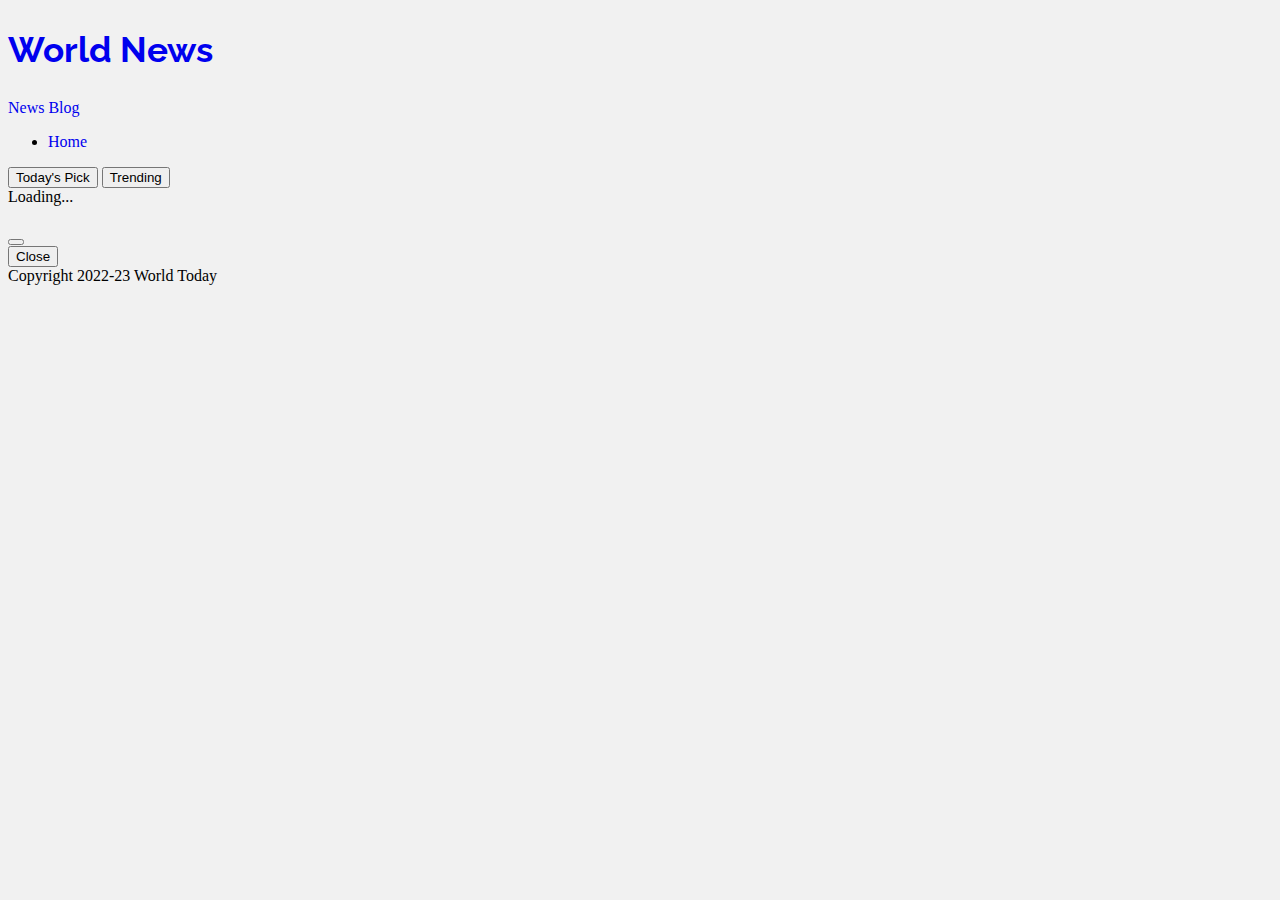
<file: index.html>
<!DOCTYPE html>
<html lang="en">
<head>
    <meta charset="UTF-8">
    <meta http-equiv="X-UA-Compatible" content="IE=edge">
    <meta name="viewport" content="width=device-width, initial-scale=1.0">
    <title>World Today</title>
    <!-- Bootstrap -->
    <link href="https://cdn.jsdelivr.net/npm/bootstrap@5.2.0/dist/css/bootstrap.min.css" rel="stylesheet" integrity="sha384-gH2yIJqKdNHPEq0n4Mqa/HGKIhSkIHeL5AyhkYV8i59U5AR6csBvApHHNl/vI1Bx" crossorigin="anonymous">
    <!-- Styles -->
    <link rel="stylesheet" href="styles/style.css">
    <!-- Fonts -->
    <link rel="preconnect" href="https://fonts.googleapis.com">
<link rel="preconnect" href="https://fonts.gstatic.com" crossorigin>
<link href="https://fonts.googleapis.com/css2?family=Raleway:wght@700&display=swap" rel="stylesheet">

</head>
<body class="mx-4">
    <header>
        <div class="d-flex flex-row align-items-center justify-content-between mt-3">
            <h2 id="logo"><a style="text-decoration: none;" class="link-dark me-2" href="index.html">World News</a></h2>
            <div>
                <a style="text-decoration: none;" class="link-dark me-2" href="index.html">News</a>
                <a style="text-decoration: none;" class="link-dark me-2" href="blog.html">Blog</a>

            </div>
        </div>
        <div>
            <ul id="nav-menu-container" class="list-unstyled d-flex">
                <li><a style="text-decoration: none;" class="link-dark me-5" href="index.html">Home</a>
                </li>
            </ul>
        </div>
    </header>


        
    <main>
        <section>

           <!-- trending and today's pick button -->
           <div class="float-end">
            <button class="btn btn-primary" type="submit" onclick="todaysPick()">Today's Pick</button>
            <button type="button" class="btn btn-outline-primary">Trending</button>
           </div>

             <!-- Numbers of news of the category -->
             <div id="numbers-of-news" class="bg-white p-1 rounded mb-4">

            </div>

            <section>
                <div class="d-flex justify-content-center d-none" id="loading-icon">
                    <div class="spinner-border" role="status">
                      <span class="visually-hidden">Loading...</span>
                    </div>
                  </div>
            </section>


            <!-- News container -->
            <div id="news-container" class="d-flex flex-column mb-5 ">
            

            </div>

            <!-- Read more.. modal -->
            <div id="read-more-modal">
                <div class="modal fade" id="staticBackdrop" data-bs-backdrop="static" data-bs-keyboard="false" tabindex="-1" aria-labelledby="staticBackdropLabel" aria-hidden="true">
                    <div class="modal-dialog">
                      <div class="modal-content">
                        <div class="modal-header">
                          <h5 class="modal-title" id="staticBackdropLabel"> </h5>
                          <button type="button" class="btn-close" data-bs-dismiss="modal" aria-label="Close"></button>
                        </div>

                        <div class="modal-body" id="news-body">
                          
                        </div>

                        <div class="modal-footer">
                          <button type="button" class="btn btn-secondary" data-bs-dismiss="modal">Close</button>
                        </div>
                      </div>
                    </div>
                  </div>
            </div>

        </section>

        

    </main>


    <script src="js/app.js"></script>
    <script src="js/filter.js"></script>

    <script src="https://cdn.jsdelivr.net/npm/bootstrap@5.2.0/dist/js/bootstrap.bundle.min.js" integrity="sha384-A3rJD856KowSb7dwlZdYEkO39Gagi7vIsF0jrRAoQmDKKtQBHUuLZ9AsSv4jD4Xa" crossorigin="anonymous"></script>
</body>

<footer class="text-center my-3 p-3">
    Copyright 2022-23 World Today
</footer>
</html>
</file>
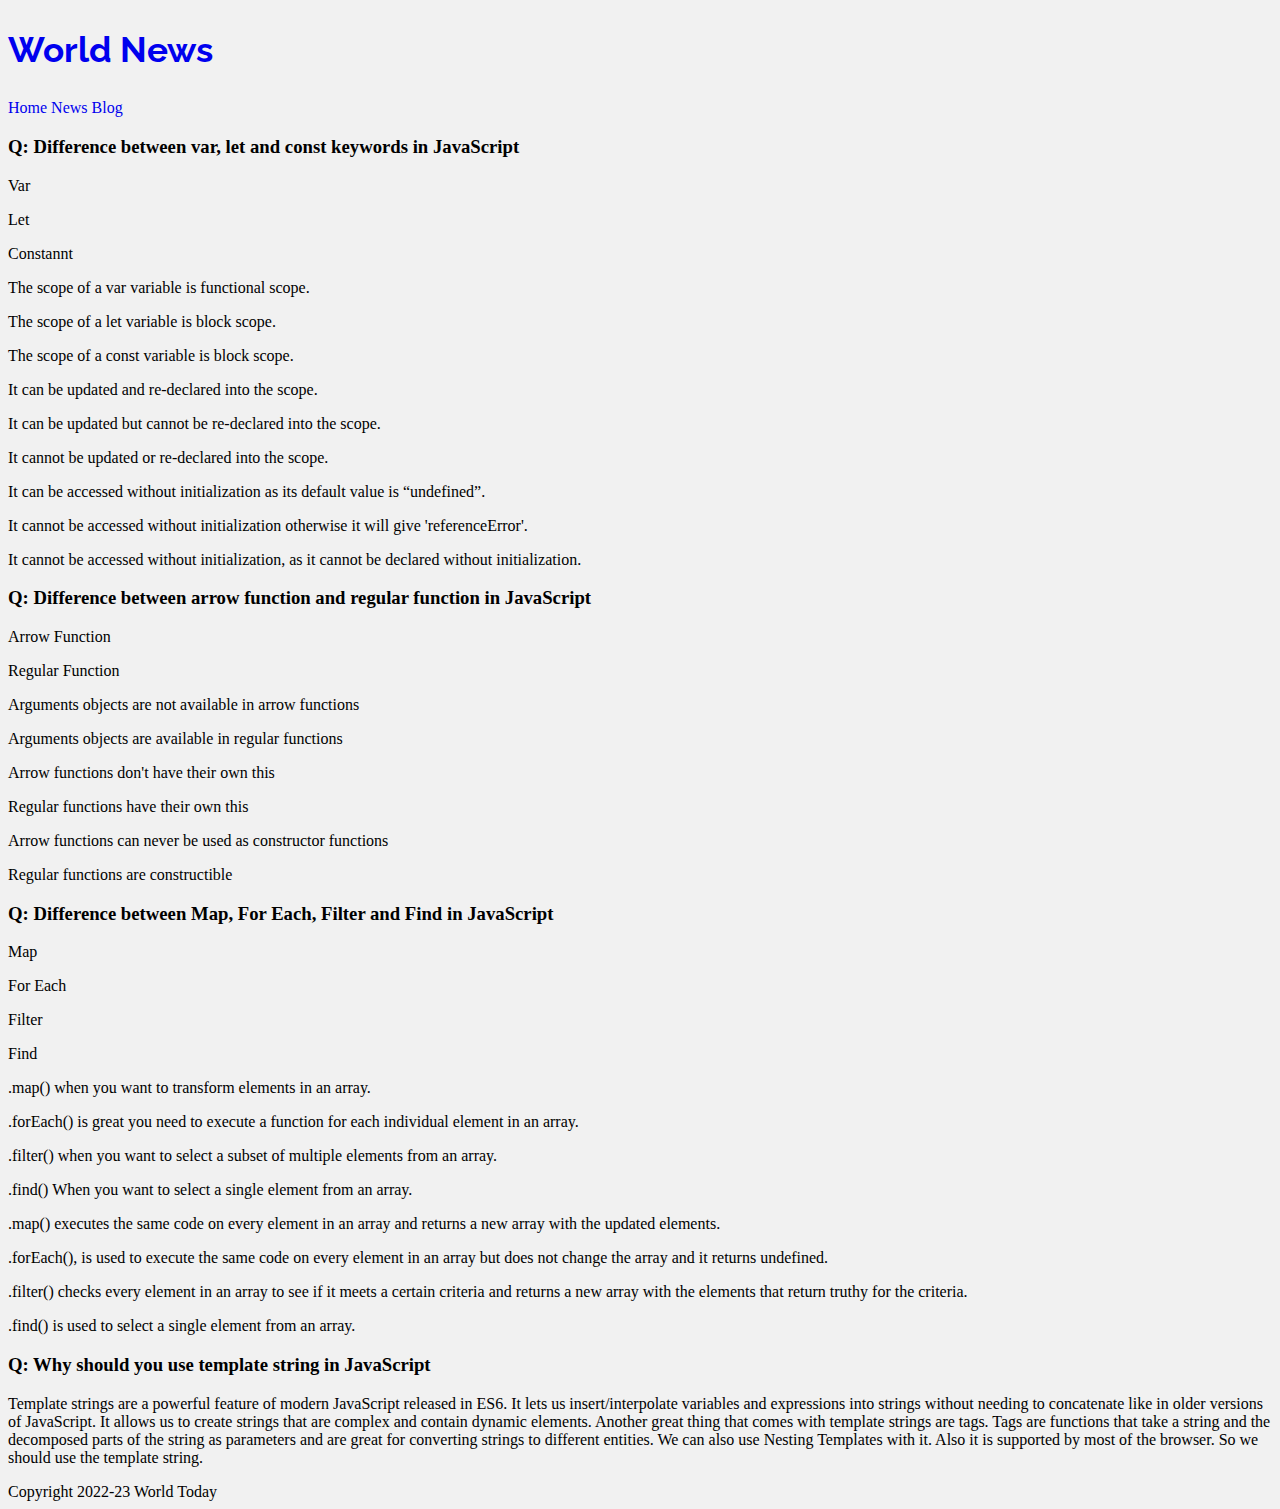
<file: blog.html>
<!DOCTYPE html>
<html lang="en">
<head>
    <meta charset="UTF-8">
    <meta http-equiv="X-UA-Compatible" content="IE=edge">
    <meta name="viewport" content="width=device-width, initial-scale=1.0">
    <title>World Today</title>
    <!-- Bootstrap -->
    <link href="https://cdn.jsdelivr.net/npm/bootstrap@5.2.0/dist/css/bootstrap.min.css" rel="stylesheet" integrity="sha384-gH2yIJqKdNHPEq0n4Mqa/HGKIhSkIHeL5AyhkYV8i59U5AR6csBvApHHNl/vI1Bx" crossorigin="anonymous">
    <!-- Styles -->
    <link rel="stylesheet" href="styles/style.css">
    <!-- Fonts -->
    <link rel="preconnect" href="https://fonts.googleapis.com">
<link rel="preconnect" href="https://fonts.gstatic.com" crossorigin>
<link href="https://fonts.googleapis.com/css2?family=Raleway:wght@700&display=swap" rel="stylesheet">
</head>
<body class="mx-4">
    <header>
        <div class="d-flex flex-row align-items-center justify-content-between mt-3">
            <h2 id="logo"><a style="text-decoration: none;" class="link-dark me-2" href="index.html">World News</a></h2>
            <div>
                <a style="text-decoration: none;" class="link-dark me-3" href="index.html">Home</a> 
                <a style="text-decoration: none;" class="link-dark me-2" href="index.html">News</a>
                <a style="text-decoration: none;" class="link-dark me-2" href="#">Blog</a>

            </div>
        </div>
        
    </header>


    <main>
        <div class="mt-5 bg-white p-2 rounded">
            <h3>Q: Difference between var, let and const keywords in JavaScript</h3>
            <div class="row">
                <p class="col text-center">Var</p>
                <p class="col  text-center">Let</p>
                <p class="col  text-center">Constannt</p>
            </div>
            <div class="row">
                <p class="col">The scope of a var variable is functional scope.</p>
                <p class="col">The scope of a let variable is block scope.</p>
                <p class="col">The scope of a const variable is block scope.</p>
            </div>
            <div class="row">
                <p class="col">It can be updated and re-declared into the scope.</p>
                <p class="col">It can be updated but cannot be re-declared into the scope.</p>
                <p class="col">It cannot be updated or re-declared into the scope.</p>
            </div>
            <div class="row">
                <p class="col">It can be accessed without initialization as its default value is “undefined”.</p>
                <p class="col">It cannot be accessed without initialization otherwise it will give 'referenceError'.</p>
                <p class="col">It cannot be accessed without initialization, as it cannot be declared without initialization.</p>
            </div>
        </div>

        <div class="mt-5 bg-white p-2 rounded">
            <h3>Q: Difference between arrow function and regular function in JavaScript</h3>
            <div class="row">
                <p class="col text-center">Arrow Function</p>
                <p class="col  text-center">Regular Function</p>
            </div>
            <div class="row">
                <p class="col text-center">Arguments objects are not available in arrow functions</p>
                <p class="col  text-center">Arguments objects are available in regular functions</p>
            </div>
            <div class="row">
                <p class="col text-center">Arrow functions don't have their own this</p>
                <p class="col  text-center">Regular functions have their own this</p>
            </div>
            <div class="row">
                <p class="col text-center">Arrow functions can never be used as constructor functions</p>
                <p class="col  text-center">Regular functions are constructible</p>
            </div>
            
        </div>


        <div class="mt-5 bg-white p-2 rounded">
            <h3>Q: Difference between Map, For Each, Filter and Find in JavaScript</h3>
            <div class="row">
                <p class="col text-center">Map</p>
                <p class="col  text-center">For Each</p>
                <p class="col text-center">Filter</p>
                <p class="col  text-center">Find</p>
            </div>
            <div class="row">
                <p class="col text-center">.map() when you want to transform elements in an array.</p>
                <p class="col  text-center">.forEach() is great you need to execute a function for each individual element in an array.</p>
                <p class="col text-center">.filter() when you want to select a subset of multiple elements from an array.</p>
                <p class="col  text-center">.find() When you want to select a single element from an array.</p>
            </div>  
            <div class="row">
                <p class="col text-center">.map() executes the same code on every element in an array and returns a new array with the updated elements.</p>
                <p class="col  text-center">.forEach(), is used to execute the same code on every element in an array but does not change the array and it returns undefined.</p>
                <p class="col text-center">.filter() checks every element in an array to see if it meets a certain criteria and returns a new array with the elements that return truthy for the criteria.</p>
                <p class="col  text-center">.find() is used to select a single element from an array.</p>
            </div>
        </div>

        <div class="mt-5 bg-white p-2 rounded">
            <h3>Q: Why should you use template string in JavaScript</h3>
            <div class="row">
                <p class="col text-center">Template strings are a powerful feature of modern JavaScript released in ES6. It lets us insert/interpolate variables and expressions into strings without needing to concatenate like in older versions of JavaScript.
                    It allows us to create strings that are complex and contain dynamic elements.
                    Another great thing that comes with template strings are tags. Tags are functions that take a string and the decomposed parts of the string as parameters and are great for converting strings to different entities. We can also use Nesting Templates with it. Also it is supported by most of the browser. So we should use the template string.

                </p>
            </div>
    </main>


    <script src="js/app.js"></script>
    <script src="js/filter.js"></script>

    <script src="https://cdn.jsdelivr.net/npm/bootstrap@5.2.0/dist/js/bootstrap.bundle.min.js" integrity="sha384-A3rJD856KowSb7dwlZdYEkO39Gagi7vIsF0jrRAoQmDKKtQBHUuLZ9AsSv4jD4Xa" crossorigin="anonymous"></script>
</body>

<footer class="text-center my-3 p-3">
    Copyright 2022-23 World Today
</footer>
</html>
</file>
<file: styles/style.css>
#logo {
    font-family: 'Raleway', sans-serif;
    font-size: 35px;
}

body {
    background-color:  rgb(241, 241, 241);
}
</file>
